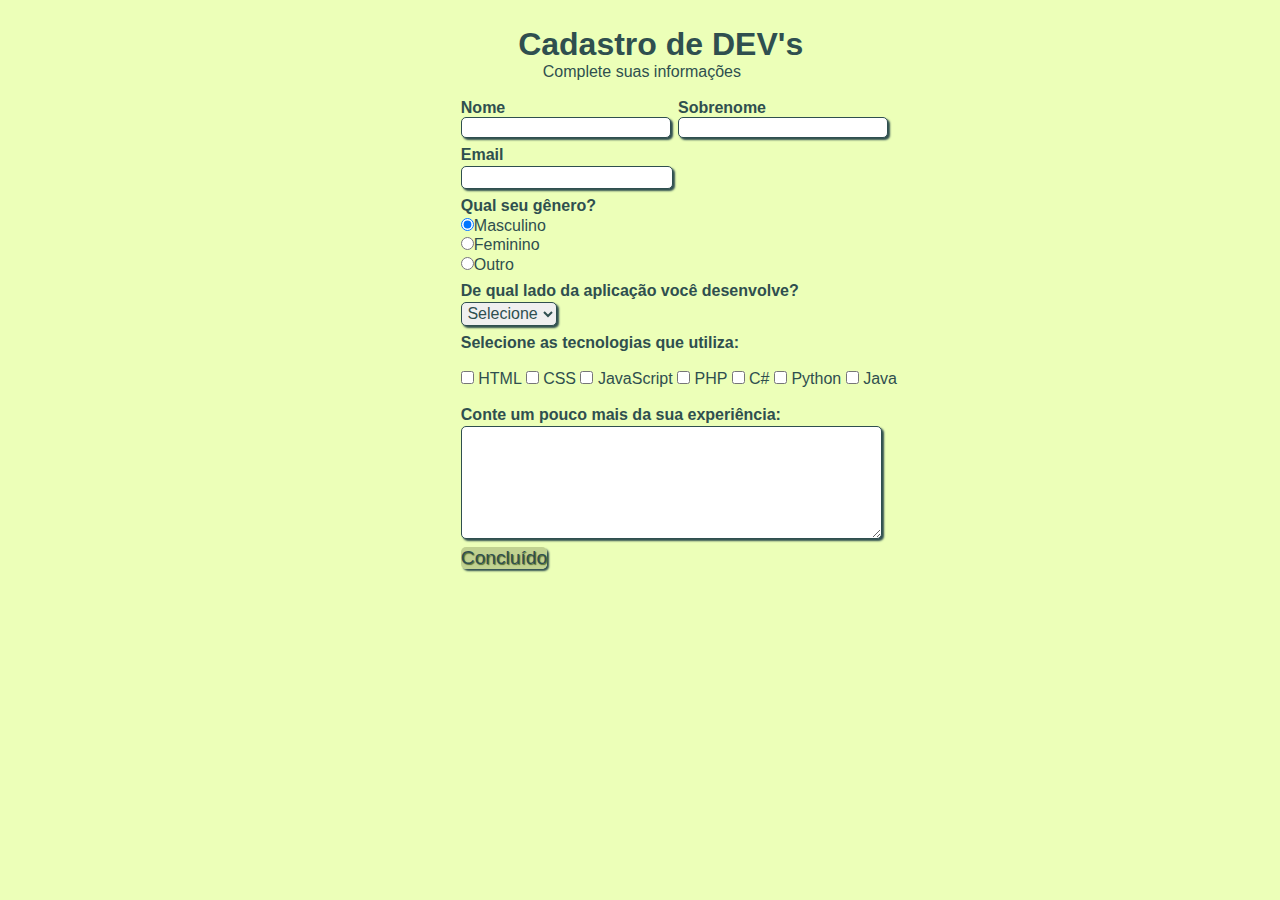
<file: index.html>
<!doctype html>
<html>
    <head>
        <meta charset="utf-8">
        <meta name="viewport" content="width=device-width, initial-scale=1, shrink-to-fit=no">
        <link rel="stylesheet" href="index.css">
        <title>Cadastro</title>
    </head>
    <body>  
        <div>
            <h1 id="titulo">Cadastro de DEV's</h1>
            <p id="subtitulo">Complete suas informações</p>
            <br>
        </div>
        <form>

            <fieldset class="grupo">
    
                <div class="campo">
                    <label for="nome"><strong>Nome</strong></label>
                    <input type="text" name="nome" id="nome" required>
                </div>
                <div class="campo">
                    <label for="sobrenome"><strong>Sobrenome</strong></label>
                    <input type="text" name="sobrenome" id="sobrenome" required>
                </div>
            </fieldset> 
            <div class="campo">
                <label for="email"><strong>Email</strong></label>
                <input type="email" name="email" id="email" required>
            </div>
            <div class="campo">
                <label><strong>Qual seu gênero?</strong></label>
                <label>
                    <input type="radio" name="devweb" value="frontend" checked>Masculino
                </label>
                <label>
                    <input type="radio" name="devweb" value="backend">Feminino
                </label>
                <label>
                    <input type="radio" name="devweb" value="fullstack">Outro
                </label>
            </div>
            <div class="campo">
                <label for="senioridade"><strong>De qual lado da aplicação você desenvolve?</strong></label>
                <select id="senioridade" required>
                  <option selected disabled value="">Selecione</option>
                  <option>Front-end</option>
                  <option>Back-end</option>
                  <option>Fullstack</option>
                </select>
            </div>

            <fieldset class="grupo">
                <div id="check">
                    <label><strong>Selecione as tecnologias que utiliza:</strong></label><br><br>
                    <input type="checkbox" id="tecnologia1" name="tecnologia1" value="HTML">
                    <label for="tecnologia1"> HTML</label>
                    <input type="checkbox" id="tecnologia2" name="tecnologia2" value="CSS">
                    <label for="tecnologia2"> CSS</label>
                    <input type="checkbox" id="tecnologia3" name="tecnologia3" value="JavaScript">
                    <label for="tecnologia3"> JavaScript</label>
                    <input type="checkbox" id="tecnologia4" name="tecnologia4" value="PHP">
                    <label for="tecnologia4"> PHP</label>
                    <input type="checkbox" id="tecnologia5" name="tecnologia5" value="C#">
                    <label for="tecnologia5"> C#</label>
                    <input type="checkbox" id="tecnologia6" name="tecnologia6" value="Python">
                    <label for="tecnologia6"> Python</label>
                    <input type="checkbox" id="tecnologia7" name="tecnologia7" value="Java">
                    <label for="tecnologia7"> Java</label>
                </div>
            </fieldset>
            <div class="campo">
                <br>
                <label for="experiencia"><strong>Conte um pouco mais da sua experiência: </strong></label>
                <textarea rows="6" style="width: 26em" id="experiencia" name="experiencia"></textarea>
            </div>
            <button class="botao" type="submit" onsubmit="">Concluído</button>            

            
        </form>  
    </body>
</html>
</file>
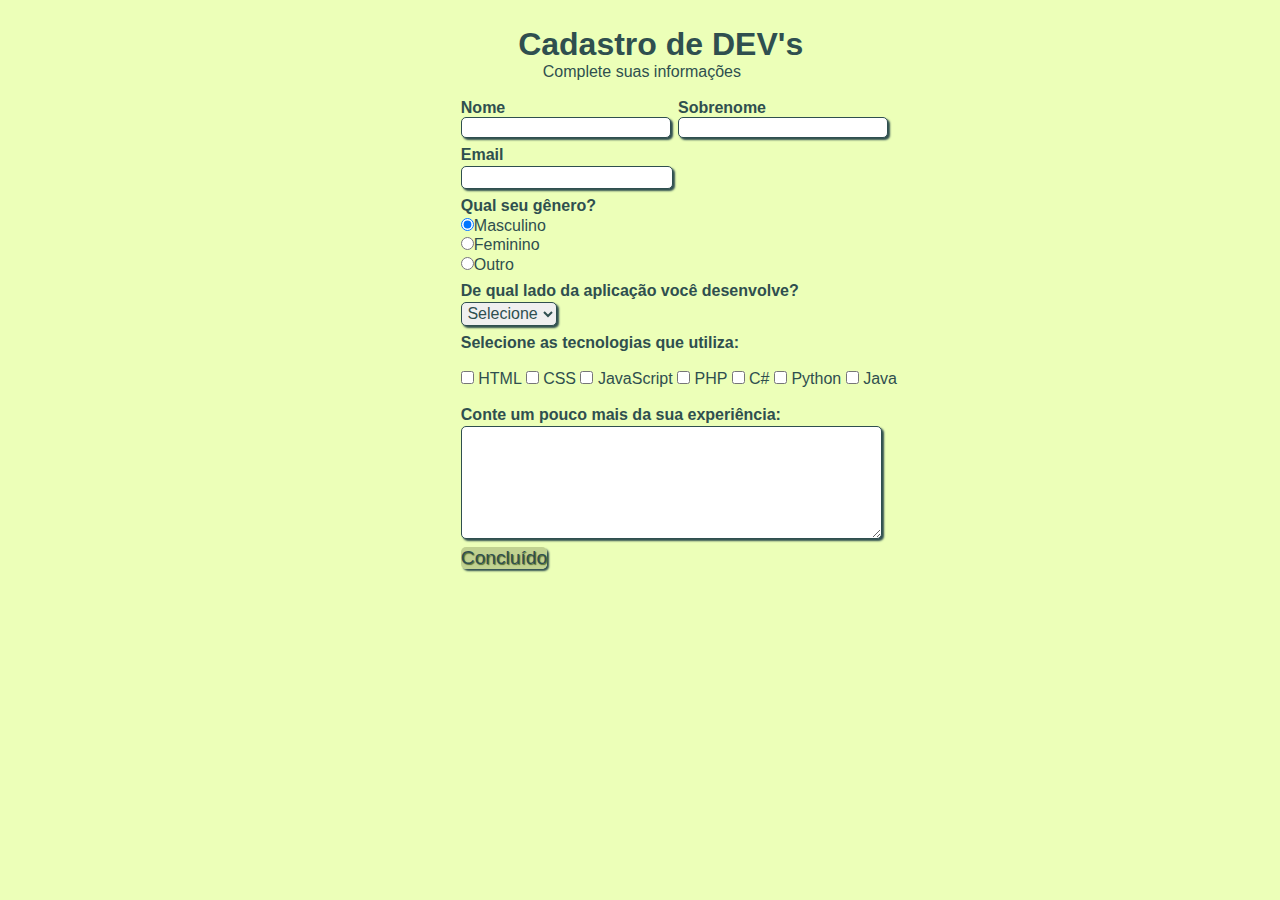
<file: formulário.html>
<!doctype html>
<html>
    <head>
        <meta charset="utf-8">
        <meta name="viewport" content="width=device-width, initial-scale=1, shrink-to-fit=no">
        <link rel="stylesheet" href="formulário.css">
        <title>Cadastro</title>
    </head>
    <body>  
        <div>
            <h1 id="titulo">Cadastro de DEV's</h1>
            <p id="subtitulo">Complete suas informações</p>
            <br>
        </div>
        <form>

            <fieldset class="grupo">
    
                <div class="campo">
                    <label for="nome"><strong>Nome</strong></label>
                    <input type="text" name="nome" id="nome" required>
                </div>
                <div class="campo">
                    <label for="sobrenome"><strong>Sobrenome</strong></label>
                    <input type="text" name="sobrenome" id="sobrenome" required>
                </div>
            </fieldset> 
            <div class="campo">
                <label for="email"><strong>Email</strong></label>
                <input type="email" name="email" id="email" required>
            </div>
            <div class="campo">
                <label><strong>Qual seu gênero?</strong></label>
                <label>
                    <input type="radio" name="devweb" value="frontend" checked>Masculino
                </label>
                <label>
                    <input type="radio" name="devweb" value="backend">Feminino
                </label>
                <label>
                    <input type="radio" name="devweb" value="fullstack">Outro
                </label>
            </div>
            <div class="campo">
                <label for="senioridade"><strong>De qual lado da aplicação você desenvolve?</strong></label>
                <select id="senioridade" required>
                  <option selected disabled value="">Selecione</option>
                  <option>Front-end</option>
                  <option>Back-end</option>
                  <option>Fullstack</option>
                </select>
            </div>

            <fieldset class="grupo">
                <div id="check">
                    <label><strong>Selecione as tecnologias que utiliza:</strong></label><br><br>
                    <input type="checkbox" id="tecnologia1" name="tecnologia1" value="HTML">
                    <label for="tecnologia1"> HTML</label>
                    <input type="checkbox" id="tecnologia2" name="tecnologia2" value="CSS">
                    <label for="tecnologia2"> CSS</label>
                    <input type="checkbox" id="tecnologia3" name="tecnologia3" value="JavaScript">
                    <label for="tecnologia3"> JavaScript</label>
                    <input type="checkbox" id="tecnologia4" name="tecnologia4" value="PHP">
                    <label for="tecnologia4"> PHP</label>
                    <input type="checkbox" id="tecnologia5" name="tecnologia5" value="C#">
                    <label for="tecnologia5"> C#</label>
                    <input type="checkbox" id="tecnologia6" name="tecnologia6" value="Python">
                    <label for="tecnologia6"> Python</label>
                    <input type="checkbox" id="tecnologia7" name="tecnologia7" value="Java">
                    <label for="tecnologia7"> Java</label>
                </div>
            </fieldset>
            <div class="campo">
                <br>
                <label for="experiencia"><strong>Conte um pouco mais da sua experiência: </strong></label>
                <textarea rows="6" style="width: 26em" id="experiencia" name="experiencia"></textarea>
            </div>
            <button class="botao" type="submit" onsubmit="">Concluído</button>            

            
        </form>  
    </body>
</html>
</file>
<file: index.css>
*{
    margin: 0;
    padding: 0;
}
#titulo{
    font-family: 'Segoe UI', Tahoma, Geneva, Verdana, sans-serif;
    color: darkslategray;
    margin-left: 7%;
}
#subtitulo{
    font-family: 'Segoe UI', Tahoma, Geneva, Verdana, sans-serif;
    color: darkslategrey;
    margin-left: 10%;
}
#check {
    display: inline-block;
}
fieldset{
    border: 0;
}
body{
    background-color: rgb(236, 255, 184);
    font-family: 'Segoe UI', Tahoma, Geneva, Verdana, sans-serif;
    font-size: 1em;
    color: darkslategrey;
    margin-left: 36%;
    margin-top: 2%;
    justify-content: center;
}
input, select, textarea, button{
    font-family: 'Segoe UI', Tahoma, Geneva, Verdana, sans-serif;
    font-size: 1em;
    color: darkslategray;
    border-radius: 5px;
}
.grupo:before, .grupo:after {
    display: table;
}
.grupo:after {
    clear: both;
}
.campo{
    margin-bottom: 1%;
}
.campo label{
    margin-bottom: 0.2%;
    color: darkslategray;
    display: block;
}
fieldset.grupo .campo{
    float: left;
    margin-right: 1%;
}
.campo input[type="text"], .campo input[type="email"], .campo select, .campo textarea{
    padding: 0.2%;
    border: 1px solid darkslategrey;
    box-shadow: 2px 2px 2px darkslategray;
    display: block;
}
.campo select option{
    padding-right: 1%;
}
.campo input:focus, .campo select:focus, .campo textarea:focus{
    background: rgba(187, 204, 139, 0.884);
}
.botao{
    font-size: 1.2em;
    background: rgba(187, 204, 139, 0.884);
    border: 0;
    margin-bottom: 1em;
    color: darkslategray;
    box-shadow: 2px 2px 2px darkslategray;
    text-shadow: 1px 1px 1px darkolivegreen;
    font-family:'Segoe UI', Tahoma, Geneva, Verdana, sans-serif ;
}
.botao:hover{
    background-color: rgba(187, 204, 139, 0.884);
    box-shadow: inset 2px 2px 2px darkolivegreen;
    text-shadow: darkslategray;
    color: darkolivegreen;
}
.botao, select{
    cursor: pointer;
}
</file>
<file: formulário.css>
*{
    margin: 0;
    padding: 0;
}
#titulo{
    font-family: 'Segoe UI', Tahoma, Geneva, Verdana, sans-serif;
    color: darkslategray;
    margin-left: 7%;
}
#subtitulo{
    font-family: 'Segoe UI', Tahoma, Geneva, Verdana, sans-serif;
    color: darkslategrey;
    margin-left: 10%;
}
#check {
    display: inline-block;
}
fieldset{
    border: 0;
}
body{
    background-color: rgb(236, 255, 184);
    font-family: 'Segoe UI', Tahoma, Geneva, Verdana, sans-serif;
    font-size: 1em;
    color: darkslategrey;
    margin-left: 36%;
    margin-top: 2%;
    justify-content: center;
}
input, select, textarea, button{
    font-family: 'Segoe UI', Tahoma, Geneva, Verdana, sans-serif;
    font-size: 1em;
    color: darkslategray;
    border-radius: 5px;
}
.grupo:before, .grupo:after {
    display: table;
}
.grupo:after {
    clear: both;
}
.campo{
    margin-bottom: 1%;
}
.campo label{
    margin-bottom: 0.2%;
    color: darkslategray;
    display: block;
}
fieldset.grupo .campo{
    float: left;
    margin-right: 1%;
}
.campo input[type="text"], .campo input[type="email"], .campo select, .campo textarea{
    padding: 0.2%;
    border: 1px solid darkslategrey;
    box-shadow: 2px 2px 2px darkslategray;
    display: block;
}
.campo select option{
    padding-right: 1%;
}
.campo input:focus, .campo select:focus, .campo textarea:focus{
    background: rgba(187, 204, 139, 0.884);
}
.botao{
    font-size: 1.2em;
    background: rgba(187, 204, 139, 0.884);
    border: 0;
    margin-bottom: 1em;
    color: darkslategray;
    box-shadow: 2px 2px 2px darkslategray;
    text-shadow: 1px 1px 1px darkolivegreen;
    font-family:'Segoe UI', Tahoma, Geneva, Verdana, sans-serif ;
}
.botao:hover{
    background-color: rgba(187, 204, 139, 0.884);
    box-shadow: inset 2px 2px 2px darkolivegreen;
    text-shadow: darkslategray;
    color: darkolivegreen;
}
.botao, select{
    cursor: pointer;
}
</file>
